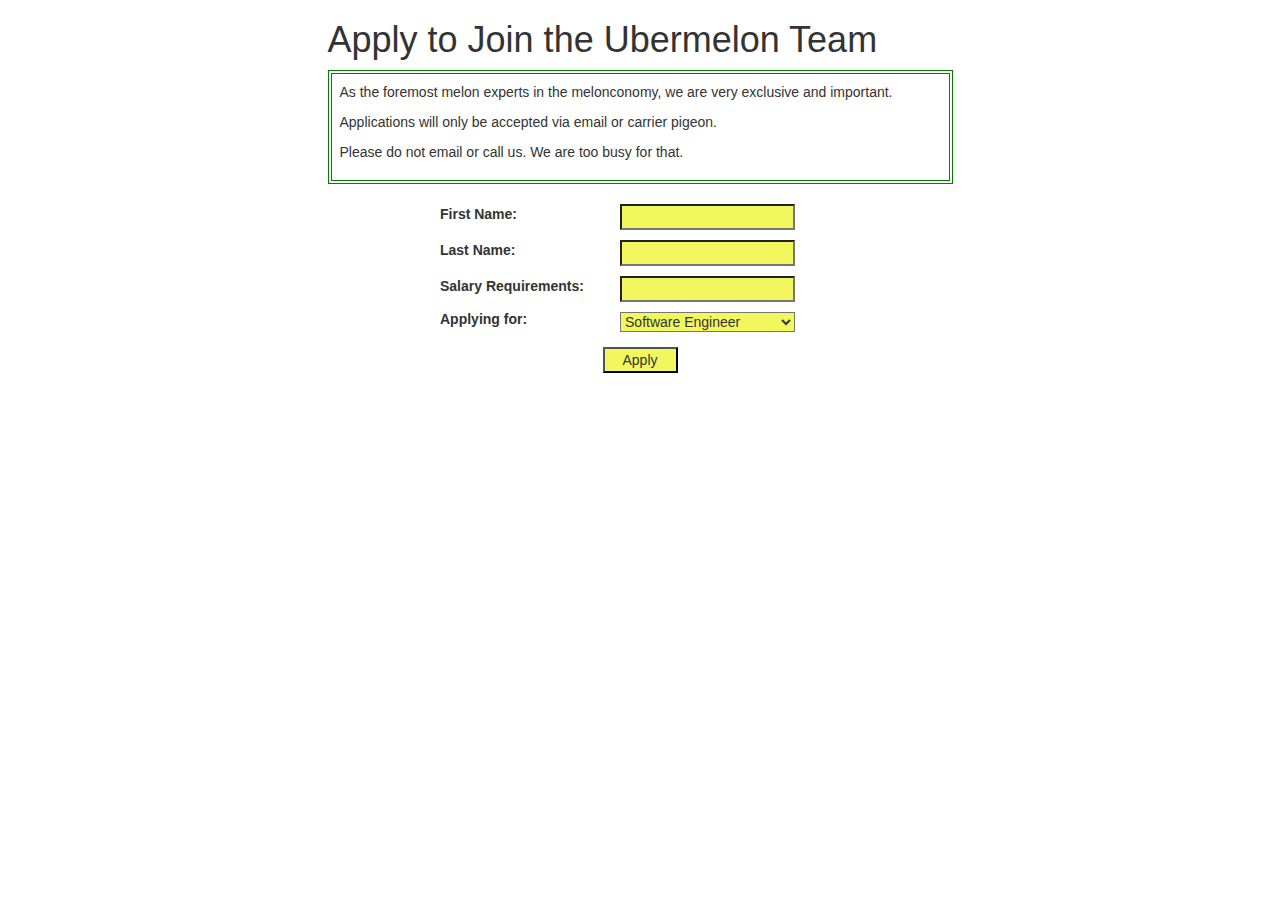
<file: html-css/application-form.html>
<!doctype html>
<html>
<head>
    <link rel="stylesheet" href="https://maxcdn.bootstrapcdn.com/bootstrap/3.3.7/css/bootstrap.min.css" integrity="sha384-BVYiiSIFeK1dGmJRAkycuHAHRg32OmUcww7on3RYdg4Va+PmSTsz/K68vbdEjh4u" crossorigin="anonymous">
    <link rel="stylesheet" type="text/css" href="styles.css">
    <title>Skills-HTML-CSS</title>
</head>
<body>

<!-- your html goes here -->

    <div class="row">
        <div class="col-xs-12 col-md-6 col-md-offset-3">
            <h1>Apply to Join the Ubermelon Team</h1>
            <div id="instructions">
                <p>As the foremost melon experts in the melonconomy, we are very exclusive and important.</p>
                <p>Applications will only be accepted via email or carrier pigeon.</p>
                <p>Please do not email or call us. We are too busy for that.</p>
            </div>

            <form action="/application" method="POST">
                <table>
                    <tr>
                        <td><label for="firstname">First Name:</label></td>
                        <td><input id="firstname" type="text" name="firstname"></td>
                    </tr>
                    <tr>
                        <td><label for="lastname">Last Name:</label></td>
                        <td><input id="lastname" type="text" name="lastname"></td>
                    </tr>
                    <tr>
                        <td><label for="salary">Salary Requirements:</label></td>
                        <td><input id="salary" type="number" name="salary"></td>
                    </tr>
                    <tr>
                        <td><label for="position">Applying for:</label></td>
                        <td><select id="position" name="position">
                                <optgroup label="Engineering">
                                    <option value="Software Engineer">Software Engineer</option>
                                    <option value="QA Engineer">QA Engineer</option>
                                </optgroup>
                                <optgroup label="Marketing">
                                    <option value="Product Manager">Product Manager</option>
                                </optgroup>
                            </select>
                        </td>
                    </tr>
                </table>
                <input type="submit" value="Apply">

            </form>
        </div>
    </div>
<script src="https://maxcdn.bootstrapcdn.com/bootstrap/3.3.7/js/bootstrap.min.js" integrity="sha384-Tc5IQib027qvyjSMfHjOMaLkfuWVxZxUPnCJA7l2mCWNIpG9mGCD8wGNIcPD7Txa" crossorigin="anonymous"></script>

</body>
</html>
</file>
<file: html-css/styles.css>
/* Your styles can go here. */

input, select {
    background-color: #f2f75d;
    margin: 5px;
    width:175px;
}

[name="lastname"] {
    font-weight: bold;
}

#instructions {
    border: 4px double green;
    margin-bottom: 15px;
    padding:8px;
}

input[value="Apply"] {
    width: 75px;
    display: block;
    margin: 10px auto;
}

table {
    width: 400px;
    margin: auto;
}

label {
    font-family: 'Oswald', sans-serif;
}

h1 {
    font-family: 'Fjalla One', sans-serif;
}
</file>
